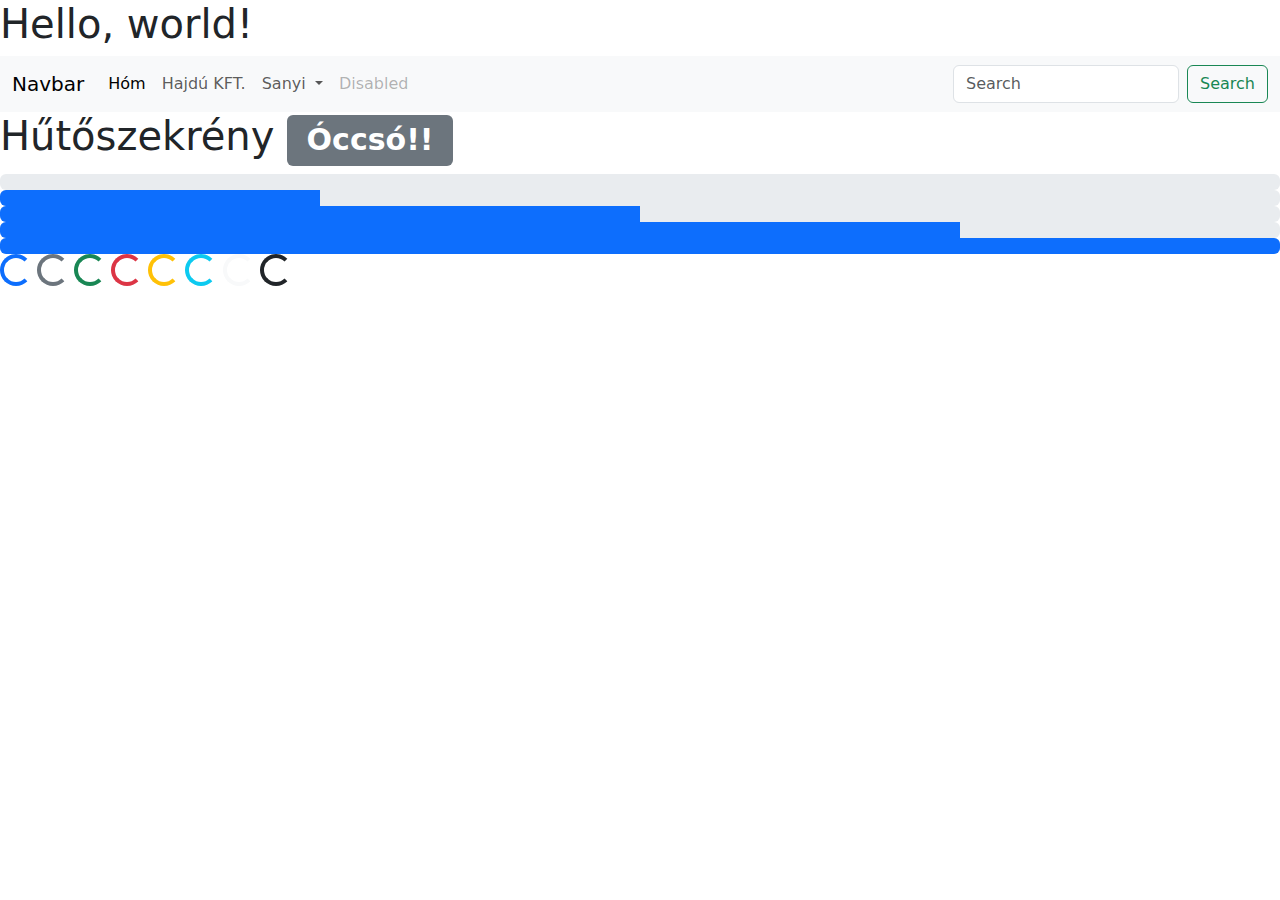
<file: index.html>
<!DOCTYPE html>
<html lang="en">
<head>
    <meta charset="UTF-8">
    <meta name="viewport" content="width=device-width, initial-scale=1.0">
    <title>Bootstrap demo</title>
   
    <link href="https://cdn.jsdelivr.net/npm/bootstrap@5.3.3/dist/css/bootstrap.min.css" rel="stylesheet" integrity="sha384-QWTKZyjpPEjISv5WaRU9OFeRpok6YctnYmDr5pNlyT2bRjXh0JMhjY6hW+ALEwIH" crossorigin="anonymous">
    <script src="https://cdn.jsdelivr.net/npm/bootstrap@5.3.3/dist/js/bootstrap.bundle.min.js" integrity="sha384-YvpcrYf0tY3lHB60NNkmXc5s9fDVZLESaAA55NDzOxhy9GkcIdslK1eN7N6jIeHz" crossorigin="anonymous"></script>
     <link rel="stylesheet" href="style.css">
</head>
<body>
    <h1>Hello, world!</h1>
    

    <nav class="navbar navbar-expand-lg bg-body-tertiary">
        <div class="container-fluid">
          <a class="navbar-brand" href="#">Navbar</a>
          <button class="navbar-toggler" type="button" data-bs-toggle="collapse" data-bs-target="#navbarSupportedContent" aria-controls="navbarSupportedContent" aria-expanded="false" aria-label="Toggle navigation">
            <span class="navbar-toggler-icon"></span>
          </button>
          <div class="collapse navbar-collapse" id="navbarSupportedContent">
            <ul class="navbar-nav me-auto mb-2 mb-lg-0">
              <li class="nav-item">
                <a class="nav-link active" aria-current="page" href="#">Hóm</a>
              </li>
              <li class="nav-item">
                <a class="nav-link" href="#">Hajdú KFT.</a>
              </li>
              <li class="nav-item dropdown">
                <a class="nav-link dropdown-toggle" href="#" role="button" data-bs-toggle="dropdown" aria-expanded="false">
                  Sanyi
                </a>
                <ul class="dropdown-menu">
                  <li><a class="dropdown-item" href="#">Action</a></li>
                  <li><a class="dropdown-item" href="#">Another action</a></li>
                  <li><hr class="dropdown-divider"></li>
                  <li><a class="dropdown-item" href="#">Something else here</a></li>
                </ul>
              </li>
              <li class="nav-item">
                <a class="nav-link disabled" aria-disabled="true">Disabled</a>
              </li>
            </ul>
            <form class="d-flex" role="search">
              <input class="form-control me-2" type="search" placeholder="Search" aria-label="Search">
              <button class="btn btn-outline-success" type="submit">Search</button>
            </form>
          </div>
        </div>
      </nav>

      <h1>Hűtőszekrény <span class="badge text-bg-secondary">Óccsó!!</span></h1>

      <div class="progress" role="progressbar" aria-label="Basic example" aria-valuenow="0" aria-valuemin="0" aria-valuemax="100">
        <div class="progress-bar" style="width: 0%"></div>
      </div>
      <div class="progress" role="progressbar" aria-label="Basic example" aria-valuenow="25" aria-valuemin="0" aria-valuemax="100">
        <div class="progress-bar" style="width: 25%"></div>
      </div>
      <div class="progress" role="progressbar" aria-label="Basic example" aria-valuenow="50" aria-valuemin="0" aria-valuemax="100">
        <div class="progress-bar" style="width: 50%"></div>
      </div>
      <div class="progress" role="progressbar" aria-label="Basic example" aria-valuenow="75" aria-valuemin="0" aria-valuemax="100">
        <div class="progress-bar" style="width: 75%"></div>
      </div>
      <div class="progress" role="progressbar" aria-label="Basic example" aria-valuenow="100" aria-valuemin="0" aria-valuemax="100">
        <div class="progress-bar" style="width: 100%"></div>
      </div>

      <div class="spinner-border text-primary" role="status">
        <span class="visually-hidden">Loading...</span>
      </div>
      <div class="spinner-border text-secondary" role="status">
        <span class="visually-hidden">Loading...</span>
      </div>
      <div class="spinner-border text-success" role="status">
        <span class="visually-hidden">Loading...</span>
      </div>
      <div class="spinner-border text-danger" role="status">
        <span class="visually-hidden">Loading...</span>
      </div>
      <div class="spinner-border text-warning" role="status">
        <span class="visually-hidden">Loading...</span>
      </div>
      <div class="spinner-border text-info" role="status">
        <span class="visually-hidden">Loading...</span>
      </div>
      <div class="spinner-border text-light" role="status">
        <span class="visually-hidden">Loading...</span>
      </div>
      <div class="spinner-border text-dark" role="status">
        <span class="visually-hidden">Loading...</span>
      </div>
</body>
</html>
</file>
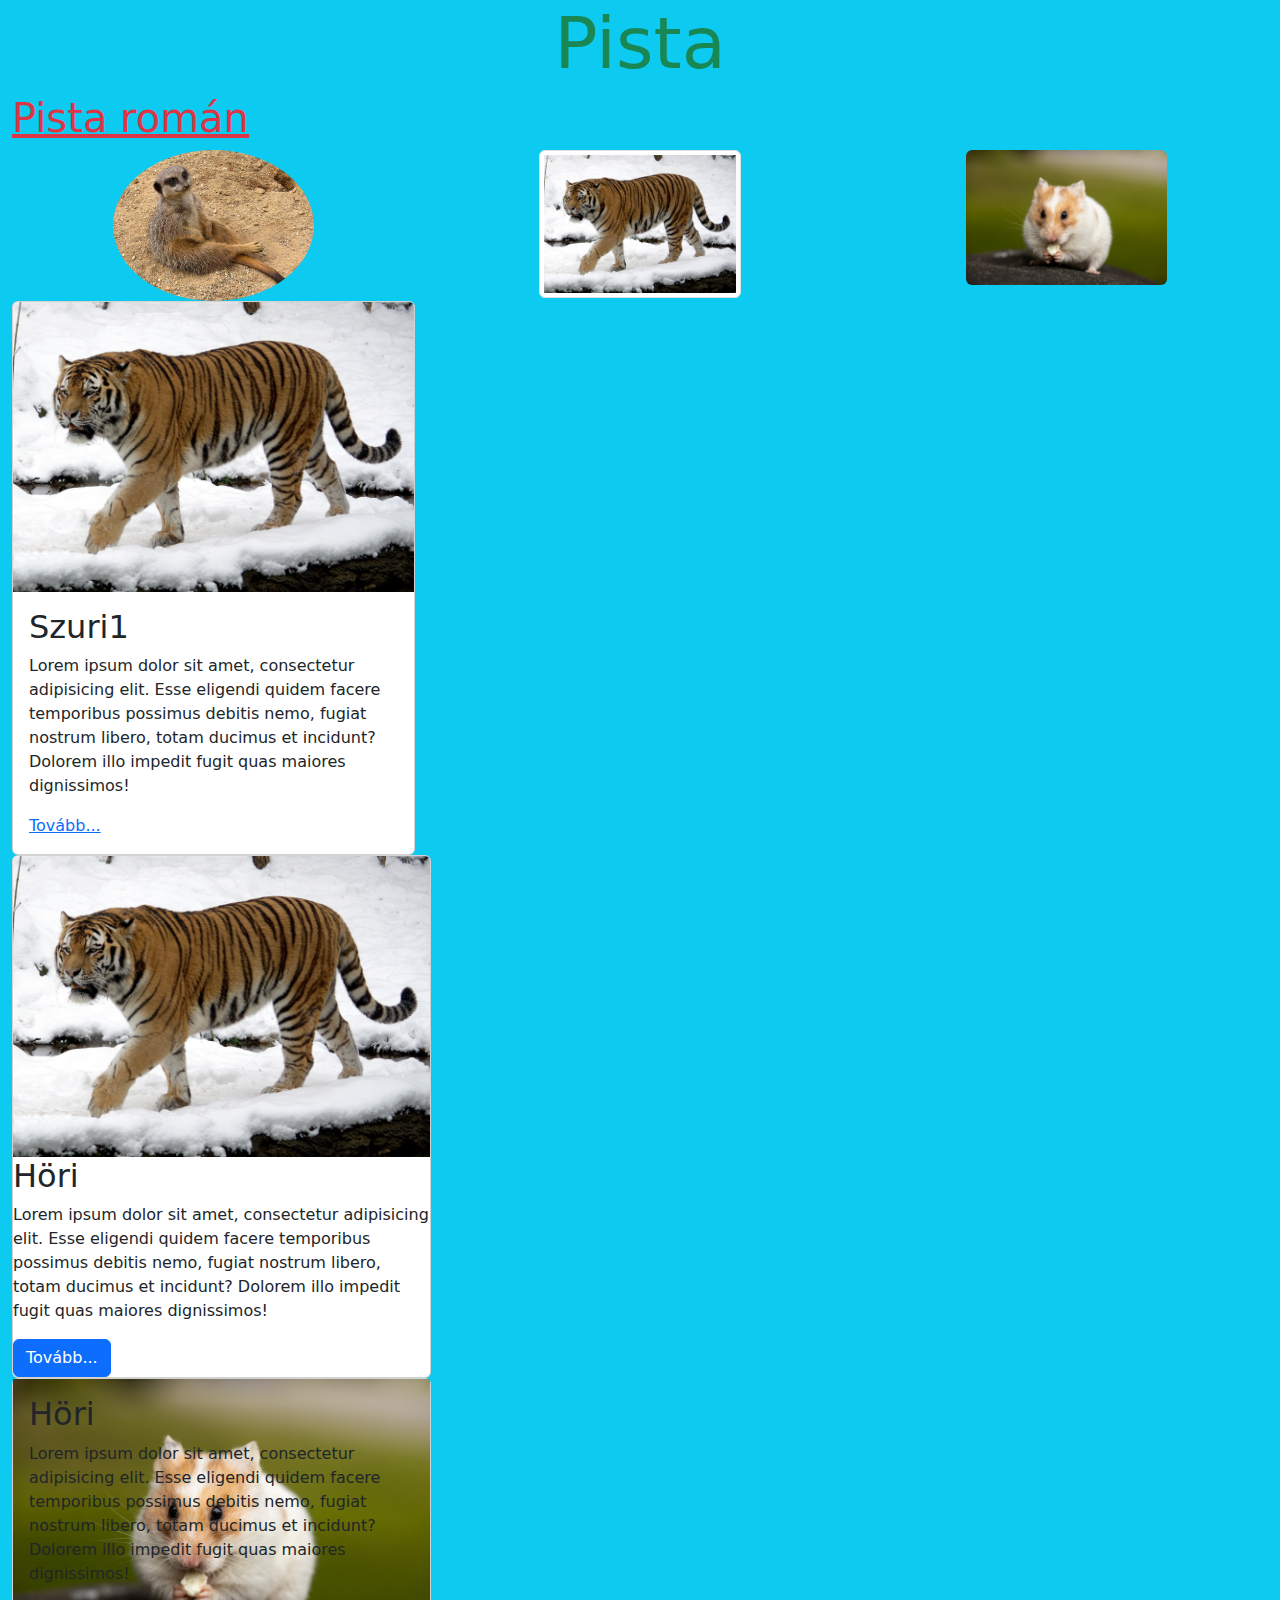
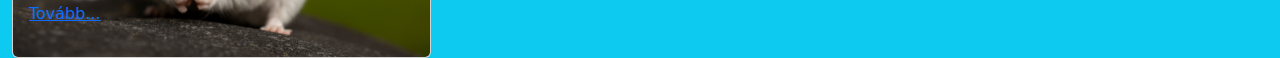
<file: elso.html>
<!DOCTYPE html>
<html lang="en">
<head>
    <meta charset="UTF-8">
    <meta name="viewport" content="width=device-width, initial-scale=1.0">
    <title>Document</title>
    <link href="https://cdn.jsdelivr.net/npm/bootstrap@5.3.3/dist/css/bootstrap.min.css" rel="stylesheet">
    <style>
#keret{
    width: 100%;
    min-height: 500px;
}
    </style>
</head>
<body>
    <div class="container-fluid bg-info " id="keret">
        <h1 class="display-2 text-center text-success">Pista</h1>
        <p class="h1 text-decoration-underline text-danger">Pista román</p>
        <div class="row">
            <div class="col-sm-5 col-md-6 col-lg-4"><img src="kép1.jpg" class="w-50 h-70 rounded-circle mx-auto d-block"></div>
            <div class="col-sm-3 col-md-6 col-lg-4"><img src="kép2.jpg "class="w-50 h-70 img-thumbnail  mx-auto d-block "></div>
            <div class="col-sm-4 col-md-6 col-lg-4"><img src="kép3.jpg" class="w-50 h-70 mx-auto d-block rounded"></div>
        </div>
        <div class="row">
            <div class="col-md-4">
            <div class="card">
                <img src="kép2.jpg" class="card-img-top ">
                <div class="card-body">
                    <h2 class="card-title">Szuri1</h2>
                    <p class="card-text">Lorem ipsum dolor sit amet, consectetur adipisicing elit. Esse eligendi quidem facere temporibus possimus debitis nemo, fugiat nostrum libero, totam ducimus et incidunt? Dolorem illo impedit fugit quas maiores dignissimos!</p>
                    <a href="#" class="card-link">Tovább...</a>
                </div> 
            </div></div>
        </div>
        
        <div class="col-md-4">
            <div class="card">
                <img src="kép2.jpg" class="card-img-top ">
                <div class="card-">
                    <h2 class="card-title">Höri</h2>
                    <p class="card-text">Lorem ipsum dolor sit amet, consectetur adipisicing elit. Esse eligendi quidem facere temporibus possimus debitis nemo, fugiat nostrum libero, totam ducimus et incidunt? Dolorem illo impedit fugit quas maiores dignissimos!</p>
                    <a href="#" class="btn btn-primary">Tovább...</a>
                </div> 
            </div></div>
            <div class="col-md-4">
                <div class="card">
                    
                    <div class="card-img-overlay">
                        <h2 class="card-title">Höri</h2>
                        <p class="card-text">Lorem ipsum dolor sit amet, consectetur adipisicing elit. Esse eligendi quidem facere temporibus possimus debitis nemo, fugiat nostrum libero, totam ducimus et incidunt? Dolorem illo impedit fugit quas maiores dignissimos!</p>
                        <a href="#" class="card-link">Tovább...</a>
                    </div> <img src="kép3.jpg" class="card-img-bottom ">
                </div></div>
            

    </div>
</body>
</html>
</file>
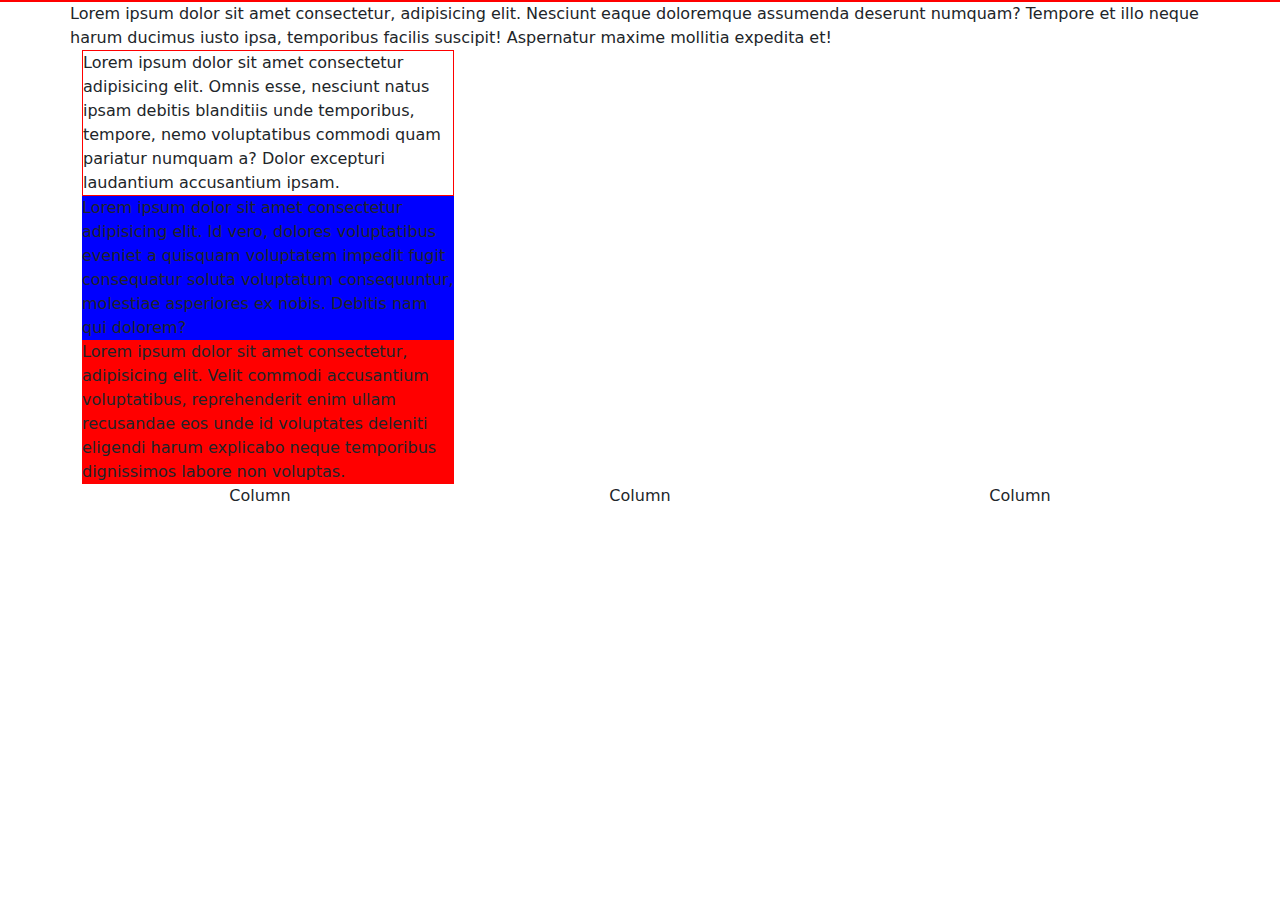
<file: index2.html>
<!DOCTYPE html>
<html lang="en">
<head> <link href="https://cdn.jsdelivr.net/npm/bootstrap@5.3.3/dist/css/bootstrap.min.css" rel="stylesheet" integrity="sha384-QWTKZyjpPEjISv5WaRU9OFeRpok6YctnYmDr5pNlyT2bRjXh0JMhjY6hW+ALEwIH" crossorigin="anonymous"> 
    <link rel="stylesheet" href="style2.css">
    <script src="https://cdn.jsdelivr.net/npm/bootstrap@5.3.3/dist/js/bootstrap.bundle.min.js" integrity="sha384-YvpcrYf0tY3lHB60NNkmXc5s9fDVZLESaAA55NDzOxhy9GkcIdslK1eN7N6jIeHz" crossorigin="anonymous"></script>
    <meta charset="UTF-8">
    <meta name="viewport" content="width=device-width, initial-scale=1.0">
    <title>Document</title>
</head>
<body>

    <div class="box1">
        
    </div>
    <div class="container">
        <div class="row"> Lorem ipsum dolor sit amet consectetur, adipisicing elit. Nesciunt eaque doloremque assumenda deserunt numquam? Tempore et illo neque harum ducimus iusto ipsa, temporibus facilis suscipit! Aspernatur maxime mollitia expedita et!
        </div>
            <div class="col-md-4 box1"> Lorem ipsum dolor sit amet consectetur adipisicing elit. Omnis esse, nesciunt natus ipsam debitis blanditiis unde temporibus, tempore, nemo voluptatibus commodi quam pariatur numquam a? Dolor excepturi laudantium accusantium ipsam.</div>
                <div class="col-md-4 box2">Lorem ipsum dolor sit amet consectetur adipisicing elit. Id vero, dolores voluptatibus eveniet a quisquam voluptatem impedit fugit consequatur soluta voluptatum consequuntur, molestiae asperiores ex nobis. Debitis nam qui dolorem?
                </div>
                <div class="col-md-4 box3">Lorem ipsum dolor sit amet consectetur, adipisicing elit. Velit commodi accusantium voluptatibus, reprehenderit enim ullam recusandae eos unde id voluptates deleniti eligendi harum explicabo neque temporibus dignissimos labore non voluptas.</div>
            
        
    </div>

    <div class="container text-center">
        <div class="row">
          <div class="col">
            Column
          </div>
          <div class="col">
            Column
          </div>
          <div class="col">
            Column
          </div>
        </div>
      </div>
    
</body>
</html>
</file>
<file: style.css>
.btn-primary{
    background-color: red;
}
.badge text-bg-secondary{
    
}
</file>
<file: style2.css>
.box1{
    border: red 1px solid;
}
.box2{
    background-color: blue;
}
.box3{
    background-color: red;
}
</file>
